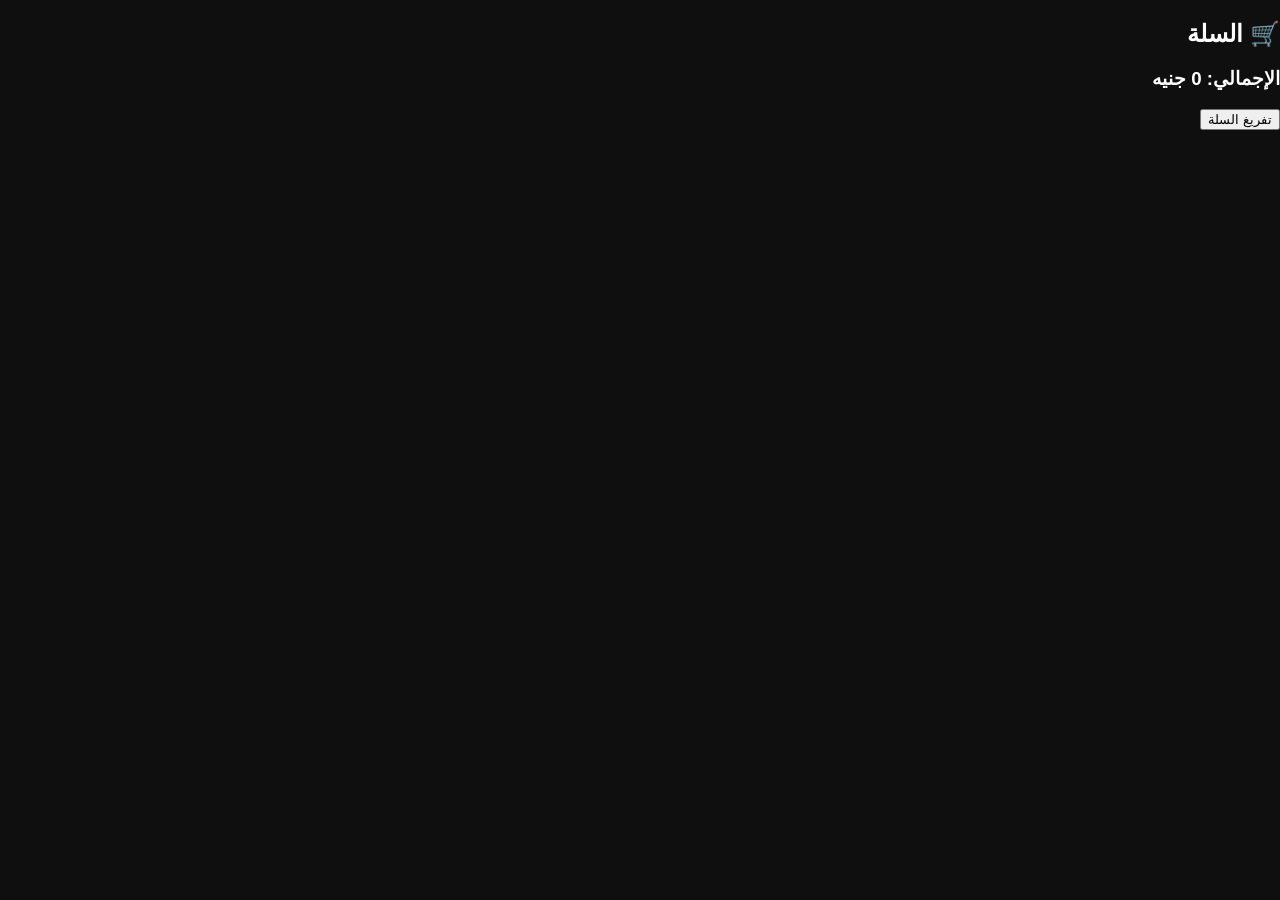
<file: cart.html>
<!DOCTYPE html>
<html lang="ar" dir="rtl">
<head>
  <meta charset="UTF-8">
  <title>السلة - VENDO</title>
  <link rel="stylesheet" href="style.css">
</head>

<body>

<h2>🛒 السلة</h2>

<div id="cartItems"></div>

<h3 id="cartTotal">الإجمالي: 0</h3>

<button onclick="clearCart()">تفريغ السلة</button>

<script src="cart.js"></script>

</body>
</html>
</file>
<file: style.css>
body {
  margin: 0;
  font-family: Arial;
  background: #0f0f0f;
  color: white;
}

/* الهيدر */
.header {
  display: flex;
  justify-content: space-between;
  align-items: center;
  padding: 15px;
  background: black;
}

.logo {
  color: #1e90ff;
  font-size: 28px;
  font-weight: bold;
  text-shadow: 0 0 10px #1e90ff;
}

nav a {
  color: white;
  margin: 0 10px;
  text-decoration: none;
}

/* البانر */
.hero {
  text-align: center;
  padding: 60px 20px;
  background: linear-gradient(45deg, #000, #111);
}

.hero button {
  padding: 10px 20px;
  background: #1e90ff;
  border: none;
  color: white;
  cursor: pointer;
  margin-top: 10px;
}

/* المنتجات */
.products {
  display: flex;
  justify-content: center;
  gap: 20px;
  padding: 40px;
}

.card {
  background: #1a1a1a;
  padding: 15px;
  border-radius: 10px;
  text-align: center;
}

.card img {
  width: 100%;
  border-radius: 10px;
}

.card button {
  margin-top: 10px;
  padding: 8px 15px;
  background: #1e90ff;
  border: none;
  color: white;
  cursor: pointer;
}

/* الفوتر */
.footer {
  text-align: center;
  padding: 20px;
  background: black;
}
.product-page{
  display:flex;
  justify-content:center;
  gap:40px;
  padding:40px;
}

.product-image img{
  width:400px;
  border-radius:10px;
}

.product-options{
  max-width:300px;
}

.colors span{
  width:25px;
  height:25px;
  display:inline-block;
  margin:5px;
  border-radius:50%;
  cursor:pointer;
  border:1px solid #fff;
}

.qty button{
  padding:5px 10px;
}

.buy{
  margin-top:20px;
  padding:10px;
  width:100%;
  background:#1e90ff;
  border:none;
  color:white;
  cursor:pointer;
}
.cart-box{
  max-width:600px;
  margin:auto;
}

.cart-item{
  background:#1a1a1a;
  padding:15px;
  margin:10px;
  border-radius:10px;
  text-align:center;
}
</file>
